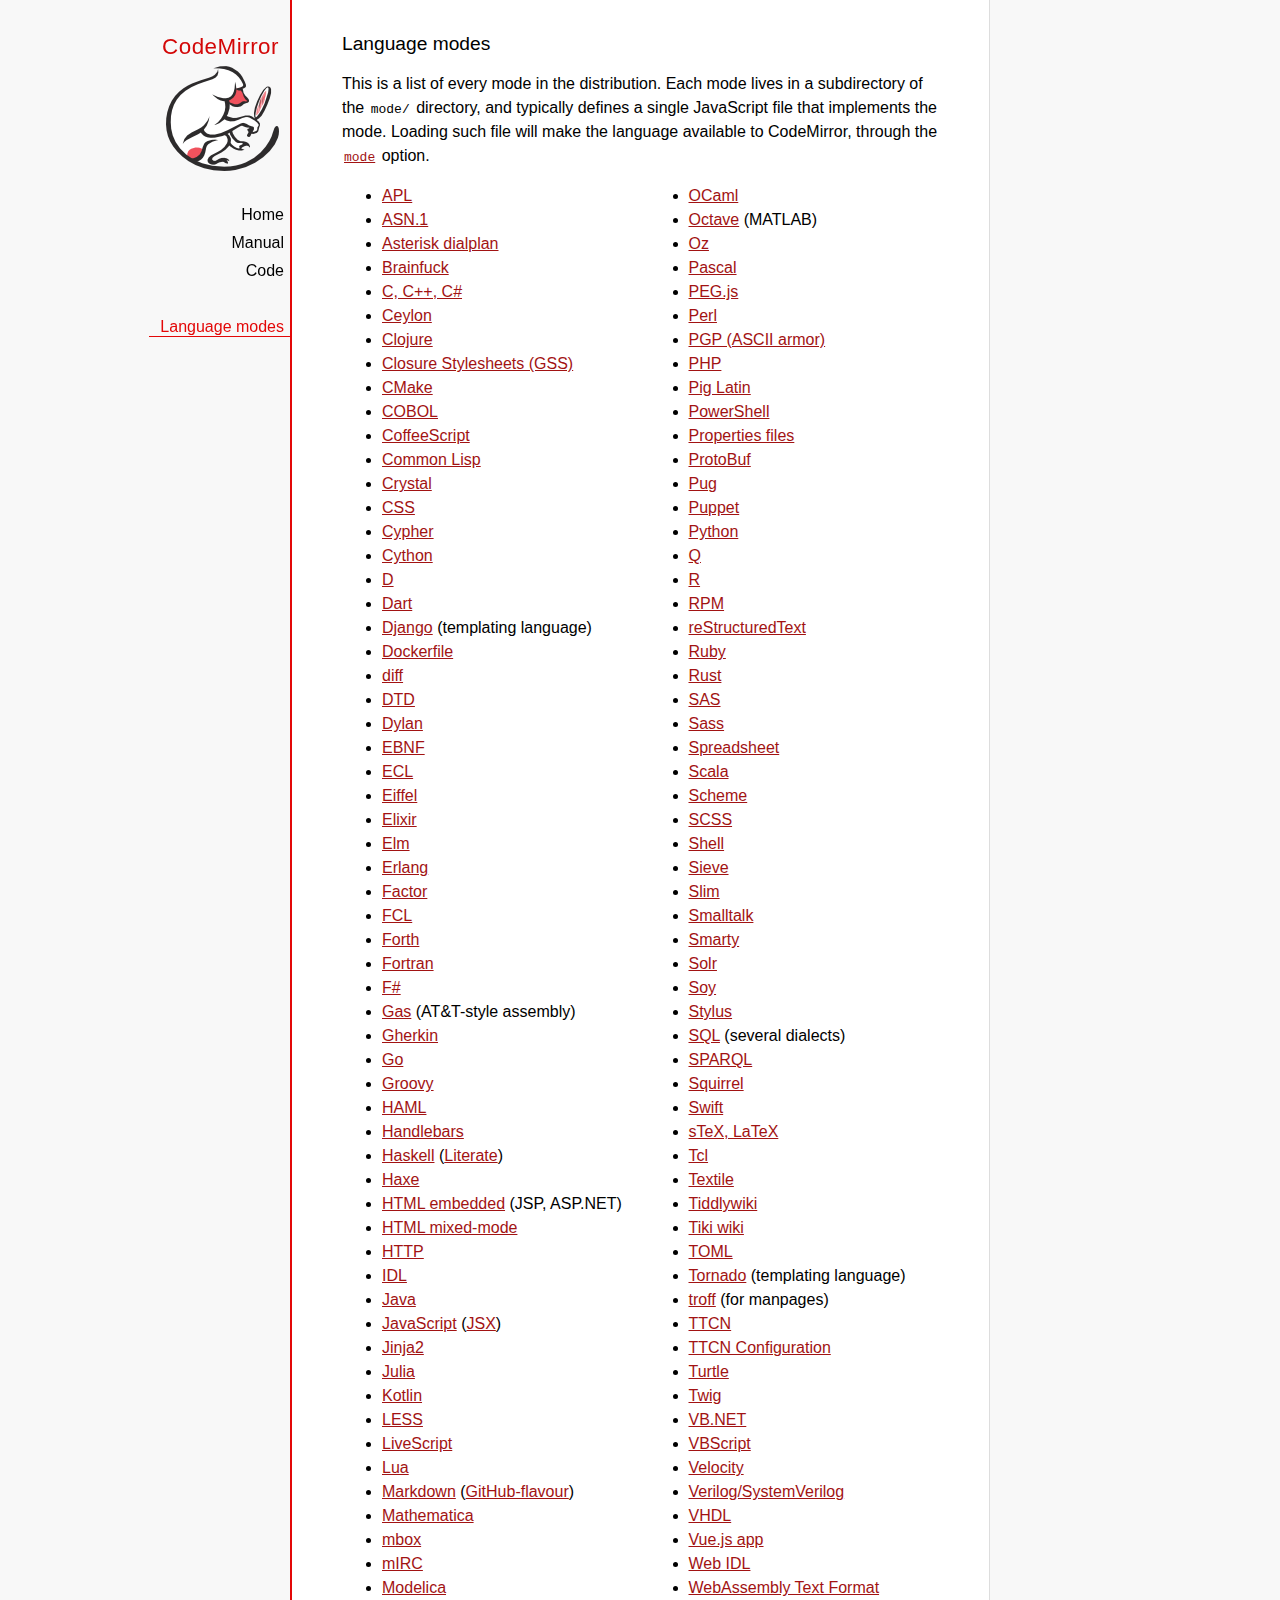
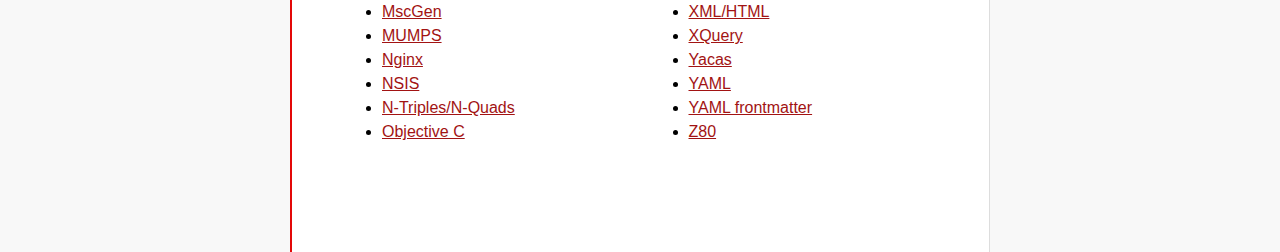
<file: codemirror/mode/index.html>
<!doctype html>

<title>CodeMirror: Language Modes</title>
<meta charset="utf-8"/>
<link rel=stylesheet href="../doc/docs.css">

<div id=nav>
  <a href="https://codemirror.net"><h1>CodeMirror</h1><img id=logo src="../doc/logo.png"></a>

  <ul>
    <li><a href="../index.html">Home</a>
    <li><a href="../doc/manual.html">Manual</a>
    <li><a href="https://github.com/codemirror/codemirror">Code</a>
  </ul>
  <ul>
    <li><a class=active href="#">Language modes</a>
  </ul>
</div>

<article>

  <h2>Language modes</h2>

  <p>This is a list of every mode in the distribution. Each mode lives
in a subdirectory of the <code>mode/</code> directory, and typically
defines a single JavaScript file that implements the mode. Loading
such file will make the language available to CodeMirror, through
the <a href="../doc/manual.html#option_mode"><code>mode</code></a>
option.</p>

  <div style="-webkit-columns: 100px 2; -moz-columns: 100px 2; columns: 100px 2;">
    <ul style="margin-top: 0">
      <li><a href="apl/index.html">APL</a></li>
      <li><a href="asn.1/index.html">ASN.1</a></li>
      <li><a href="asterisk/index.html">Asterisk dialplan</a></li>
      <li><a href="brainfuck/index.html">Brainfuck</a></li>
      <li><a href="clike/index.html">C, C++, C#</a></li>
      <li><a href="clike/index.html">Ceylon</a></li>
      <li><a href="clojure/index.html">Clojure</a></li>
      <li><a href="css/gss.html">Closure Stylesheets (GSS)</a></li>
      <li><a href="cmake/index.html">CMake</a></li>
      <li><a href="cobol/index.html">COBOL</a></li>
      <li><a href="coffeescript/index.html">CoffeeScript</a></li>
      <li><a href="commonlisp/index.html">Common Lisp</a></li>
      <li><a href="crystal/index.html">Crystal</a></li>
      <li><a href="css/index.html">CSS</a></li>
      <li><a href="cypher/index.html">Cypher</a></li>
      <li><a href="python/index.html">Cython</a></li>
      <li><a href="d/index.html">D</a></li>
      <li><a href="dart/index.html">Dart</a></li>
      <li><a href="django/index.html">Django</a> (templating language)</li>
      <li><a href="dockerfile/index.html">Dockerfile</a></li>
      <li><a href="diff/index.html">diff</a></li>
      <li><a href="dtd/index.html">DTD</a></li>
      <li><a href="dylan/index.html">Dylan</a></li>
      <li><a href="ebnf/index.html">EBNF</a></li>
      <li><a href="ecl/index.html">ECL</a></li>
      <li><a href="eiffel/index.html">Eiffel</a></li>
      <li><a href="https://github.com/optick/codemirror-mode-elixir">Elixir</a></li>
      <li><a href="elm/index.html">Elm</a></li>
      <li><a href="erlang/index.html">Erlang</a></li>
      <li><a href="factor/index.html">Factor</a></li>
      <li><a href="fcl/index.html">FCL</a></li>
      <li><a href="forth/index.html">Forth</a></li>
      <li><a href="fortran/index.html">Fortran</a></li>
      <li><a href="mllike/index.html">F#</a></li>
      <li><a href="gas/index.html">Gas</a> (AT&amp;T-style assembly)</li>
      <li><a href="gherkin/index.html">Gherkin</a></li>
      <li><a href="go/index.html">Go</a></li>
      <li><a href="groovy/index.html">Groovy</a></li>
      <li><a href="haml/index.html">HAML</a></li>
      <li><a href="handlebars/index.html">Handlebars</a></li>
      <li><a href="haskell/index.html">Haskell</a> (<a href="haskell-literate/index.html">Literate</a>)</li>
      <li><a href="haxe/index.html">Haxe</a></li>
      <li><a href="htmlembedded/index.html">HTML embedded</a> (JSP, ASP.NET)</li>
      <li><a href="htmlmixed/index.html">HTML mixed-mode</a></li>
      <li><a href="http/index.html">HTTP</a></li>
      <li><a href="idl/index.html">IDL</a></li>
      <li><a href="clike/index.html">Java</a></li>
      <li><a href="javascript/index.html">JavaScript</a> (<a href="jsx/index.html">JSX</a>)</li>
      <li><a href="jinja2/index.html">Jinja2</a></li>
      <li><a href="julia/index.html">Julia</a></li>
      <li><a href="clike/index.html">Kotlin</a></li>
      <li><a href="css/less.html">LESS</a></li>
      <li><a href="livescript/index.html">LiveScript</a></li>
      <li><a href="lua/index.html">Lua</a></li>
      <li><a href="markdown/index.html">Markdown</a> (<a href="gfm/index.html">GitHub-flavour</a>)</li>
      <li><a href="mathematica/index.html">Mathematica</a></li>
      <li><a href="mbox/index.html">mbox</a></li>
      <li><a href="mirc/index.html">mIRC</a></li>
      <li><a href="modelica/index.html">Modelica</a></li>
      <li><a href="mscgen/index.html">MscGen</a></li>
      <li><a href="mumps/index.html">MUMPS</a></li>
      <li><a href="nginx/index.html">Nginx</a></li>
      <li><a href="nsis/index.html">NSIS</a></li>
      <li><a href="ntriples/index.html">N-Triples/N-Quads</a></li>
      <li><a href="clike/index.html">Objective C</a></li>
      <li><a href="mllike/index.html">OCaml</a></li>
      <li><a href="octave/index.html">Octave</a> (MATLAB)</li>
      <li><a href="oz/index.html">Oz</a></li>
      <li><a href="pascal/index.html">Pascal</a></li>
      <li><a href="pegjs/index.html">PEG.js</a></li>
      <li><a href="perl/index.html">Perl</a></li>
      <li><a href="asciiarmor/index.html">PGP (ASCII armor)</a></li>
      <li><a href="php/index.html">PHP</a></li>
      <li><a href="pig/index.html">Pig Latin</a></li>
      <li><a href="powershell/index.html">PowerShell</a></li>
      <li><a href="properties/index.html">Properties files</a></li>
      <li><a href="protobuf/index.html">ProtoBuf</a></li>
      <li><a href="pug/index.html">Pug</a></li>
      <li><a href="puppet/index.html">Puppet</a></li>
      <li><a href="python/index.html">Python</a></li>
      <li><a href="q/index.html">Q</a></li>
      <li><a href="r/index.html">R</a></li>
      <li><a href="rpm/index.html">RPM</a></li>
      <li><a href="rst/index.html">reStructuredText</a></li>
      <li><a href="ruby/index.html">Ruby</a></li>
      <li><a href="rust/index.html">Rust</a></li>
      <li><a href="sas/index.html">SAS</a></li>
      <li><a href="sass/index.html">Sass</a></li>
      <li><a href="spreadsheet/index.html">Spreadsheet</a></li>
      <li><a href="clike/scala.html">Scala</a></li>
      <li><a href="scheme/index.html">Scheme</a></li>
      <li><a href="css/scss.html">SCSS</a></li>
      <li><a href="shell/index.html">Shell</a></li>
      <li><a href="sieve/index.html">Sieve</a></li>
      <li><a href="slim/index.html">Slim</a></li>
      <li><a href="smalltalk/index.html">Smalltalk</a></li>
      <li><a href="smarty/index.html">Smarty</a></li>
      <li><a href="solr/index.html">Solr</a></li>
      <li><a href="soy/index.html">Soy</a></li>
      <li><a href="stylus/index.html">Stylus</a></li>
      <li><a href="sql/index.html">SQL</a> (several dialects)</li>
      <li><a href="sparql/index.html">SPARQL</a></li>
      <li><a href="clike/index.html">Squirrel</a></li>
      <li><a href="swift/index.html">Swift</a></li>
      <li><a href="stex/index.html">sTeX, LaTeX</a></li>
      <li><a href="tcl/index.html">Tcl</a></li>
      <li><a href="textile/index.html">Textile</a></li>
      <li><a href="tiddlywiki/index.html">Tiddlywiki</a></li>
      <li><a href="tiki/index.html">Tiki wiki</a></li>
      <li><a href="toml/index.html">TOML</a></li>
      <li><a href="tornado/index.html">Tornado</a> (templating language)</li>
      <li><a href="troff/index.html">troff</a> (for manpages)</li>
      <li><a href="ttcn/index.html">TTCN</a></li>
      <li><a href="ttcn-cfg/index.html">TTCN Configuration</a></li>
      <li><a href="turtle/index.html">Turtle</a></li>
      <li><a href="twig/index.html">Twig</a></li>
      <li><a href="vb/index.html">VB.NET</a></li>
      <li><a href="vbscript/index.html">VBScript</a></li>
      <li><a href="velocity/index.html">Velocity</a></li>
      <li><a href="verilog/index.html">Verilog/SystemVerilog</a></li>
      <li><a href="vhdl/index.html">VHDL</a></li>
      <li><a href="vue/index.html">Vue.js app</a></li>
      <li><a href="webidl/index.html">Web IDL</a></li>
      <li><a href="wast/index.html">WebAssembly Text Format</a></li>
      <li><a href="xml/index.html">XML/HTML</a></li>
      <li><a href="xquery/index.html">XQuery</a></li>
      <li><a href="yacas/index.html">Yacas</a></li>
      <li><a href="yaml/index.html">YAML</a></li>
      <li><a href="yaml-frontmatter/index.html">YAML frontmatter</a></li>
      <li><a href="z80/index.html">Z80</a></li>
    </ul>
  </div>

</article>
</file>
<file: codemirror/doc/docs.css>
@font-face {
  font-family: 'Source Sans Pro';
  font-style: normal;
  font-weight: 400;
  src: local('Source Sans Pro'), local('SourceSansPro-Regular'), url(//themes.googleusercontent.com/static/fonts/sourcesanspro/v5/ODelI1aHBYDBqgeIAH2zlBM0YzuT7MdOe03otPbuUS0.woff) format('woff');
}

body, html { margin: 0; padding: 0; height: 100%; }
section, article { display: block; padding: 0; }

body {
  background: #f8f8f8;
  font-family: 'Source Sans Pro', Helvetica, Arial, sans-serif;
  line-height: 1.5;
}

p { margin-top: 0; }

h2, h3, h1 {
  font-weight: normal;
  margin-bottom: .7em;
}
h1 { font-size: 140%; }
h2 { font-size: 120%; }
h3 { font-size: 110%; }
article > h2:first-child, section:first-child > h2 { margin-top: 0; }

#nav h1 {
  margin-right: 12px;
  margin-top: 0;
  margin-bottom: 2px;
  color: #d30707;
  letter-spacing: .5px;
}

a, a:visited, a:link, .quasilink {
  color: #A21313;
}

em {
  padding-right: 2px;
}

.quasilink {
  cursor: pointer;
}

article {
  max-width: 700px;
  margin: 0 0 0 160px;
  border-left: 2px solid #E30808;
  border-right: 1px solid #ddd;
  padding: 30px 50px 100px 50px;
  background: white;
  z-index: 2;
  position: relative;
  min-height: 100%;
  box-sizing: border-box;
  -moz-box-sizing: border-box;
}

#nav {
  position: fixed;
  padding-top: 30px;
  max-height: 100%;
  box-sizing: -moz-border-box;
  box-sizing: border-box;
  overflow-y: auto;
  left: 0; right: none;
  width: 160px;
  text-align: right;
  z-index: 1;
}

@media screen and (min-width: 1000px) {
  article {
    margin: 0 auto;
  }
  #nav {
    right: 50%;
    width: auto;
    border-right: 349px solid transparent;
  }
}

#nav ul {
  display: block;
  margin: 0; padding: 0;
  margin-bottom: 32px;
}

#nav a {
  text-decoration: none;
}

#nav li {
  display: block;
  margin-bottom: 4px;
}

#nav li ul {
  font-size: 80%;
  margin-bottom: 0;
  display: none;
}

#nav li.active ul {
  display: block;
}

#nav li li a {
  padding-right: 20px;
  display: inline-block;
}

#nav ul a {
  color: black;
  padding: 0 7px 1px 11px;
}

#nav ul a.active, #nav ul a:hover {
  border-bottom: 1px solid #E30808;
  margin-bottom: -1px;
  color: #E30808;
}

#logo {
  border: 0;
  margin-right: 12px;
  margin-bottom: 25px;
}

section {
  border-top: 1px solid #E30808;
  margin: 1.5em 0;
}

section.first {
  border: none;
  margin-top: 0;
}

#demo {
  position: relative;
}

#demolist {
  position: absolute;
  right: 5px;
  top: 5px;
  z-index: 25;
}

.yinyang {
  position: absolute;
  top: -10px;
  left: 0; right: 0;
  margin: auto;
  display: block;
  height: 120px;
}

.actions {
  margin: 1em 0 0;
  min-height: 100px;
  position: relative;
}

.actionspicture {
  pointer-events: none;
  position: absolute;
  height: 100px;
  top: 0; left: 0; right: 0;
}

.actionlink {
  pointer-events: auto;
  font-family: arial;
  font-size: 80%;
  font-weight: bold;
  position: absolute;
  top: 0; bottom: 0;
  line-height: 1;
  height: 1em;
  margin: auto;
}

.actionlink.download {
  color: white;
  right: 50%;
  margin-right: 13px;
  text-shadow: -1px 1px 3px #b00, -1px -1px 3px #b00, 1px 0px 3px #b00;
}

.actionlink.fund {
  color: #b00;
  left: 50%;
  margin-left: 15px;
}

.actionlink:hover {
  text-decoration: underline;
}

.actionlink a {
  color: inherit;
}

.actionsleft {
  float: left;
}

.actionsright {
  float: right;
  text-align: right;
}

@media screen and (max-width: 800px) {
  .actions {
    padding-top: 120px;
  }
  .actionsleft, .actionsright {
    float: none;
    text-align: left;
    margin-bottom: 1em;
  }
}

th {
  text-decoration: underline;
  font-weight: normal;
  text-align: left;
}

#features ul {
  list-style: none;
  margin: 0 0 1em;
  padding: 0 0 0 1.2em;
}

#features li:before {
  content: "-";
  width: 1em;
  display: inline-block;
  padding: 0;
  margin: 0;
  margin-left: -1em;
}

.rel {
  margin-bottom: 0;
}
.rel-note {
  margin-top: 0;
  color: #555;
}

pre {
  padding-left: 15px;
  border-left: 2px solid #ddd;
}

code {
  padding: 0 2px;
}

strong {
  text-decoration: underline;
  font-weight: normal;
}

.field {
  border: 1px solid #A21313;
}
</file>
